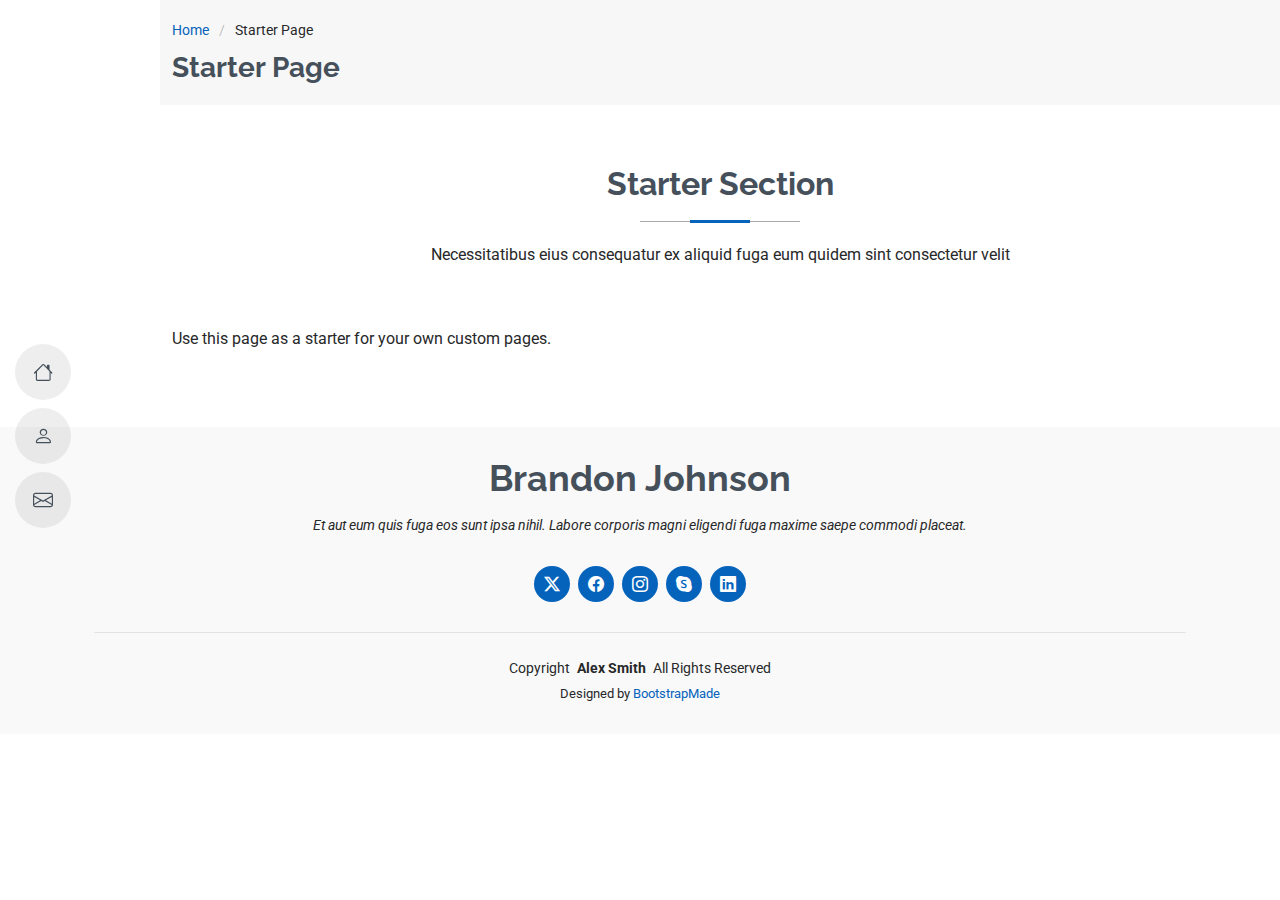
<file: starter-page.html>
<!DOCTYPE html>
<html lang="en">

<head>
  <meta charset="utf-8">
  <meta content="width=device-width, initial-scale=1.0" name="viewport">
  <title>Starter Page - MyResume Bootstrap Template</title>
  <meta content="" name="description">
  <meta content="" name="keywords">

  <!-- Favicons -->
  <link href="assets/img/favicon.png" rel="icon">
  <link href="assets/img/apple-touch-icon.png" rel="apple-touch-icon">

  <!-- Fonts -->
  <link href="https://fonts.googleapis.com" rel="preconnect">
  <link href="https://fonts.gstatic.com" rel="preconnect" crossorigin>
  <link href="https://fonts.googleapis.com/css2?family=Roboto:ital,wght@0,100;0,300;0,400;0,500;0,700;0,900;1,100;1,300;1,400;1,500;1,700;1,900&family=Poppins:ital,wght@0,100;0,200;0,300;0,400;0,500;0,600;0,700;0,800;0,900;1,100;1,200;1,300;1,400;1,500;1,600;1,700;1,800;1,900&family=Raleway:ital,wght@0,100;0,200;0,300;0,400;0,500;0,600;0,700;0,800;0,900;1,100;1,200;1,300;1,400;1,500;1,600;1,700;1,800;1,900&display=swap" rel="stylesheet">

  <!-- Vendor CSS Files -->
  <link href="assets/vendor/bootstrap/css/bootstrap.min.css" rel="stylesheet">
  <link href="assets/vendor/bootstrap-icons/bootstrap-icons.css" rel="stylesheet">
  <link href="assets/vendor/aos/aos.css" rel="stylesheet">
  <link href="assets/vendor/glightbox/css/glightbox.min.css" rel="stylesheet">
  <link href="assets/vendor/swiper/swiper-bundle.min.css" rel="stylesheet">

  <!-- Main CSS File -->
  <link href="assets/css/main.css" rel="stylesheet">

  <!-- =======================================================
  * Template Name: MyResume
  * Template URL: https://bootstrapmade.com/free-html-bootstrap-template-my-resume/
  * Updated: Jun 29 2024 with Bootstrap v5.3.3
  * Author: BootstrapMade.com
  * License: https://bootstrapmade.com/license/
  ======================================================== -->
</head>

<body class="starter-page-page">

  <header id="header" class="header d-flex flex-column justify-content-center">

    <i class="header-toggle d-xl-none bi bi-list"></i>

    <nav id="navmenu" class="navmenu">
      <ul>
        <li><a href="#hero"><i class="bi bi-house navicon"></i><span>Home</span></a></li>
        <li><a href="#about"><i class="bi bi-person navicon"></i><span>About</span></a></li>
        <li><a href="#contact"><i class="bi bi-envelope navicon"></i><span>Contact</span></a></li>
      </ul>
    </nav>

  </header>

  <main class="main">

    <!-- Page Title -->
    <div class="page-title" data-aos="fade">
      <div class="container">
        <nav class="breadcrumbs">
          <ol>
            <li><a href="index.html">Home</a></li>
            <li class="current">Starter Page</li>
          </ol>
        </nav>
        <h1>Starter Page</h1>
      </div>
    </div><!-- End Page Title -->

    <!-- Starter Section Section -->
    <section id="starter-section" class="starter-section section">

      <!-- Section Title -->
      <div class="container section-title" data-aos="fade-up">
        <h2>Starter Section</h2>
        <p>Necessitatibus eius consequatur ex aliquid fuga eum quidem sint consectetur velit</p>
      </div><!-- End Section Title -->

      <div class="container" data-aos="fade-up">
        <p>Use this page as a starter for your own custom pages.</p>
      </div>

    </section><!-- /Starter Section Section -->

  </main>

  <footer id="footer" class="footer position-relative light-background">
    <div class="container">
      <h3 class="sitename">Brandon Johnson</h3>
      <p>Et aut eum quis fuga eos sunt ipsa nihil. Labore corporis magni eligendi fuga maxime saepe commodi placeat.</p>
      <div class="social-links d-flex justify-content-center">
        <a href=""><i class="bi bi-twitter-x"></i></a>
        <a href=""><i class="bi bi-facebook"></i></a>
        <a href=""><i class="bi bi-instagram"></i></a>
        <a href=""><i class="bi bi-skype"></i></a>
        <a href=""><i class="bi bi-linkedin"></i></a>
      </div>
      <div class="container">
        <div class="copyright">
          <span>Copyright</span> <strong class="px-1 sitename">Alex Smith</strong> <span>All Rights Reserved</span>
        </div>
        <div class="credits">
          <!-- All the links in the footer should remain intact. -->
          <!-- You can delete the links only if you've purchased the pro version. -->
          <!-- Licensing information: https://bootstrapmade.com/license/ -->
          <!-- Purchase the pro version with working PHP/AJAX contact form: [buy-url] -->
          Designed by <a href="https://bootstrapmade.com/">BootstrapMade</a>
        </div>
      </div>
    </div>
  </footer>

  <!-- Scroll Top -->
  <a href="#" id="scroll-top" class="scroll-top d-flex align-items-center justify-content-center"><i class="bi bi-arrow-up-short"></i></a>

  <!-- Preloader -->
  <div id="preloader"></div>

  <!-- Vendor JS Files -->
  <script src="assets/vendor/bootstrap/js/bootstrap.bundle.min.js"></script>
  <script src="assets/vendor/php-email-form/validate.js"></script>
  <script src="assets/vendor/aos/aos.js"></script>
  <script src="assets/vendor/typed.js/typed.umd.js"></script>
  <script src="assets/vendor/purecounter/purecounter_vanilla.js"></script>
  <script src="assets/vendor/waypoints/noframework.waypoints.js"></script>
  <script src="assets/vendor/glightbox/js/glightbox.min.js"></script>
  <script src="assets/vendor/imagesloaded/imagesloaded.pkgd.min.js"></script>
  <script src="assets/vendor/isotope-layout/isotope.pkgd.min.js"></script>
  <script src="assets/vendor/swiper/swiper-bundle.min.js"></script>

  <!-- Main JS File -->
  <script src="assets/js/main.js"></script>

</body>

</html>
</file>
<file: assets/css/main.css>
/**
* Template Name: MyResume
* Template URL: https://bootstrapmade.com/free-html-bootstrap-template-my-resume/
* Updated: Jun 29 2024 with Bootstrap v5.3.3
* Author: BootstrapMade.com
* License: https://bootstrapmade.com/license/
*/

/*--------------------------------------------------------------
# Font & Color Variables
# Help: https://bootstrapmade.com/color-system/
--------------------------------------------------------------*/
/* Fonts */
:root {
  --default-font: "Roboto",  system-ui, -apple-system, "Segoe UI", Roboto, "Helvetica Neue", Arial, "Noto Sans", "Liberation Sans", sans-serif, "Apple Color Emoji", "Segoe UI Emoji", "Segoe UI Symbol", "Noto Color Emoji";
  --heading-font: "Raleway",  sans-serif;
  --nav-font: "Poppins",  sans-serif;
}

/* Global Colors - The following color variables are used throughout the website. Updating them here will change the color scheme of the entire website */
:root { 
  --background-color: #ffffff; /* Background color for the entire website, including individual sections */
  --default-color: #272829; /* Default color used for the majority of the text content across the entire website */
  --heading-color: #45505b; /* Color for headings, subheadings and title throughout the website */
  --accent-color: #0563bb; /* Accent color that represents your brand on the website. It's used for buttons, links, and other elements that need to stand out */
  --surface-color: #ffffff; /* The surface color is used as a background of boxed elements within sections, such as cards, icon boxes, or other elements that require a visual separation from the global background. */
  --contrast-color: #ffffff; /* Contrast color for text, ensuring readability against backgrounds of accent, heading, or default colors. */
}

/* Nav Menu Colors - The following color variables are used specifically for the navigation menu. They are separate from the global colors to allow for more customization options */
:root {
  --nav-color: #45505b;  /* The default color of the main navmenu links */
  --nav-hover-color: #0563bb; /* Applied to main navmenu links when they are hovered over or active */
  --nav-mobile-background-color: #ffffff; /* Used as the background color for mobile navigation menu */
  --nav-dropdown-background-color: #ffffff; /* Used as the background color for dropdown items that appear when hovering over primary navigation items */
  --nav-dropdown-color: #212529; /* Used for navigation links of the dropdown items in the navigation menu. */
  --nav-dropdown-hover-color: #0563bb; /* Similar to --nav-hover-color, this color is applied to dropdown navigation links when they are hovered over. */
}

/* Color Presets - These classes override global colors when applied to any section or element, providing reuse of the sam color scheme. */

.light-background {
  --background-color: #f9f9f9;
  --surface-color: #ffffff;
}

.dark-background {
  --background-color: #060606;
  --default-color: #ffffff;
  --heading-color: #ffffff;
  --surface-color: #252525;
  --contrast-color: #ffffff;
}

/* Smooth scroll */
:root {
  scroll-behavior: smooth;
}

/*--------------------------------------------------------------
# General Styling & Shared Classes
--------------------------------------------------------------*/
body {
  color: var(--default-color);
  background-color: var(--background-color);
  font-family: var(--default-font);
}

a {
  color: var(--accent-color);
  text-decoration: none;
  transition: 0.3s;
}

a:hover {
  color: color-mix(in srgb, var(--accent-color), transparent 25%);
  text-decoration: none;
}

h1,
h2,
h3,
h4,
h5,
h6 {
  color: var(--heading-color);
  font-family: var(--heading-font);
}

/* PHP Email Form Messages
------------------------------*/
.php-email-form .error-message {
  display: none;
  background: #df1529;
  color: #ffffff;
  text-align: left;
  padding: 15px;
  margin-bottom: 24px;
  font-weight: 600;
}

.php-email-form .sent-message {
  display: none;
  color: #ffffff;
  background: #059652;
  text-align: center;
  padding: 15px;
  margin-bottom: 24px;
  font-weight: 600;
}

.php-email-form .loading {
  display: none;
  background: var(--surface-color);
  text-align: center;
  padding: 15px;
  margin-bottom: 24px;
}

.php-email-form .loading:before {
  content: "";
  display: inline-block;
  border-radius: 50%;
  width: 24px;
  height: 24px;
  margin: 0 10px -6px 0;
  border: 3px solid var(--accent-color);
  border-top-color: var(--surface-color);
  animation: php-email-form-loading 1s linear infinite;
}

@keyframes php-email-form-loading {
  0% {
    transform: rotate(0deg);
  }

  100% {
    transform: rotate(360deg);
  }
}

/*--------------------------------------------------------------
# Global Header
--------------------------------------------------------------*/
.header {
  color: var(--default-color);
  position: fixed;
  top: 0;
  left: 0;
  bottom: 0;
  padding: 0 15px;
  transition: all ease-in-out 0.3s;
  overflow-y: auto;
  z-index: 997;
  min-width: 200px;
}

@media (max-width: 1199px) {
  .header {
    background-color: var(--background-color);
    border-right: 1px solid color-mix(in srgb, var(--default-color), transparent 90%);
    width: 300px;
    left: -100%;
  }
}

@media (min-width: 1200px) and (max-width: 1600px) {
  .header~main {
    margin-left: 160px;
  }

  .header~main .hero {
    margin-left: -160px;
    width: 100vw;
  }
}

.header.header-show {
  left: 0;
}

.header .header-toggle {
  color: var(--contrast-color);
  background-color: var(--accent-color);
  font-size: 22px;
  display: flex;
  align-items: center;
  justify-content: center;
  width: 40px;
  height: 40px;
  border-radius: 50%;
  cursor: pointer;
  position: fixed;
  top: 15px;
  right: 15px;
  z-index: 9999;
  transition: background-color 0.3s;
}

.header .header-toggle:hover {
  color: var(--contrast-color);
  background-color: color-mix(in srgb, var(--accent-color) 90%, white 15%);
}

/*--------------------------------------------------------------
# Navigation Menu
--------------------------------------------------------------*/
.navmenu {
  padding: 0;
  z-index: 9997;
}

.navmenu ul {
  list-style: none;
  padding: 0 0 20px 0;
  margin: 0;
  width: 140px;
}

.navmenu a,
.navmenu a:focus {
  color: var(--nav-color);
  font-family: var(--nav-font);
  display: flex;
  align-items: center;
  padding: 10px 18px;
  margin-bottom: 8px;
  font-size: 15px;
  border-radius: 50px;
  background: color-mix(in srgb, var(--default-color), transparent 92%);
  height: 56px;
  width: 100%;
  overflow: hidden;
  transition: 0.3s;
}

.navmenu a i,
.navmenu a:focus i {
  font-size: 20px;
}

.navmenu a span,
.navmenu a:focus span {
  padding: 0 5px 0 7px;
}

@media (min-width: 992px) {

  .navmenu a,
  .navmenu a:focus {
    max-width: 56px;
  }

  .navmenu a span,
  .navmenu a:focus span {
    display: none;
  }
}

.navmenu a:hover,
.navmenu .active,
.navmenu .active:focus,
.navmenu li:hover>a {
  color: var(--contrast-color);
  background: var(--nav-hover-color);
}

.navmenu a:hover,
.navmenu li:hover>a {
  max-width: 100%;
  color: var(--contrast-color);
}

.navmenu a:hover span,
.navmenu li:hover>a span {
  display: block;
}

/*--------------------------------------------------------------
# Global Footer
--------------------------------------------------------------*/
.footer {
  color: var(--default-color);
  background-color: var(--background-color);
  font-size: 14px;
  text-align: center;
  padding: 30px 0;
  position: relative;
}

.footer h3 {
  font-size: 36px;
  font-weight: 700;
  position: relative;
  padding: 0;
  margin: 0 0 15px 0;
}

.footer p {
  font-size: 15;
  font-style: italic;
  padding: 0;
  margin: 0 0 30px 0;
}

.footer .social-links {
  margin: 0 0 30px 0;
}

.footer .social-links a {
  font-size: 16px;
  display: flex;
  align-items: center;
  justify-content: center;
  background: var(--accent-color);
  color: var(--contrast-color);
  line-height: 1;
  margin: 0 4px;
  border-radius: 50%;
  text-align: center;
  width: 36px;
  height: 36px;
  transition: 0.3s;
}

.footer .social-links a:hover {
  background: color-mix(in srgb, var(--accent-color), transparent 20%);
  text-decoration: none;
}

.footer .copyright {
  padding-top: 25px;
  border-top: 1px solid color-mix(in srgb, var(--default-color), transparent 90%);
}

.footer .credits {
  font-size: 13px;
  padding-top: 5px;
}

/*--------------------------------------------------------------
# Preloader
--------------------------------------------------------------*/
#preloader {
  position: fixed;
  inset: 0;
  z-index: 999999;
  overflow: hidden;
  background: var(--background-color);
  transition: all 0.6s ease-out;
}

#preloader:before {
  content: "";
  position: fixed;
  top: calc(50% - 30px);
  left: calc(50% - 30px);
  border: 6px solid #ffffff;
  border-color: var(--accent-color) transparent var(--accent-color) transparent;
  border-radius: 50%;
  width: 60px;
  height: 60px;
  animation: animate-preloader 1.5s linear infinite;
}

@keyframes animate-preloader {
  0% {
    transform: rotate(0deg);
  }

  100% {
    transform: rotate(360deg);
  }
}

/*--------------------------------------------------------------
# Scroll Top Button
--------------------------------------------------------------*/
.scroll-top {
  position: fixed;
  visibility: hidden;
  opacity: 0;
  right: 15px;
  bottom: -15px;
  z-index: 99999;
  background-color: var(--accent-color);
  width: 44px;
  height: 44px;
  border-radius: 50px;
  transition: all 0.4s;
}

.scroll-top i {
  font-size: 24px;
  color: var(--contrast-color);
  line-height: 0;
}

.scroll-top:hover {
  background-color: color-mix(in srgb, var(--accent-color), transparent 20%);
  color: var(--contrast-color);
}

.scroll-top.active {
  visibility: visible;
  opacity: 1;
  bottom: 15px;
}

/*--------------------------------------------------------------
# Disable aos animation delay on mobile devices
--------------------------------------------------------------*/
@media screen and (max-width: 768px) {
  [data-aos-delay] {
    transition-delay: 0 !important;
  }
}

/*--------------------------------------------------------------
# Global Page Titles & Breadcrumbs
--------------------------------------------------------------*/
.page-title {
  --background-color: color-mix(in srgb, var(--default-color), transparent 96%);
  color: var(--default-color);
  background-color: var(--background-color);
  padding: 20px 0;
  position: relative;
}

.page-title h1 {
  font-size: 28px;
  font-weight: 700;
  margin: 0;
}

.page-title .breadcrumbs ol {
  display: flex;
  flex-wrap: wrap;
  list-style: none;
  padding: 0 0 10px 0;
  margin: 0;
  font-size: 14px;
  font-weight: 400;
}

.page-title .breadcrumbs ol li+li {
  padding-left: 10px;
}

.page-title .breadcrumbs ol li+li::before {
  content: "/";
  display: inline-block;
  padding-right: 10px;
  color: color-mix(in srgb, var(--default-color), transparent 70%);
}

/*--------------------------------------------------------------
# Global Sections
--------------------------------------------------------------*/
section,
.section {
  color: var(--default-color);
  background-color: var(--background-color);
  padding: 60px 0;
  overflow: clip;
}

/*--------------------------------------------------------------
# Global Section Titles
--------------------------------------------------------------*/
.section-title {
  text-align: center;
  padding-bottom: 60px;
  position: relative;
}

.section-title h2 {
  font-size: 32px;
  font-weight: 700;
  margin-bottom: 20px;
  padding-bottom: 20px;
  position: relative;
}

.section-title h2:before {
  content: "";
  position: absolute;
  display: block;
  width: 160px;
  height: 1px;
  background: color-mix(in srgb, var(--default-color), transparent 60%);
  left: 0;
  right: 0;
  bottom: 1px;
  margin: auto;
}

.section-title h2::after {
  content: "";
  position: absolute;
  display: block;
  width: 60px;
  height: 3px;
  background: var(--accent-color);
  left: 0;
  right: 0;
  bottom: 0;
  margin: auto;
}

.section-title p {
  margin-bottom: 0;
}

/*--------------------------------------------------------------
# Hero Section
--------------------------------------------------------------*/
.hero {
  width: 100%;
  min-height: 100vh;
  position: relative;
  padding: 80px 0;
  display: flex;
  align-items: center;
  justify-content: center;
}

.hero img {
  position: absolute;
  inset: 0;
  display: block;
  width: 100%;
  height: 100%;
  object-fit: cover;
  z-index: 1;
}

.hero:before {
  content: "";
  background: color-mix(in srgb, var(--background-color), transparent 30%);
  position: absolute;
  inset: 0;
  z-index: 2;
}

.hero .container {
  position: relative;
  z-index: 3;
}

.hero h2 {
  margin: 0;
  font-size: 64px;
  font-weight: 700;
}

.hero p {
  margin: 5px 0 0 0;
  font-size: 26px;
}

.hero p span {
  letter-spacing: 1px;
  border-bottom: 2px solid var(--accent-color);
}

.hero .social-links {
  margin-top: 25px;
}

.hero .social-links a {
  font-size: 20px;
  display: inline-block;
  color: color-mix(in srgb, var(--default-color), transparent 30%);
  line-height: 1;
  margin-right: 20px;
  transition: 0.3s;
}

.hero .social-links a:hover {
  color: var(--accent-color);
}

@media (max-width: 768px) {
  .hero h2 {
    font-size: 32px;
  }

  .hero p {
    font-size: 20px;
  }
}

/*--------------------------------------------------------------
# About Section
--------------------------------------------------------------*/
.about .content h2 {
  font-weight: 700;
  font-size: 24px;
}

.about .content ul {
  list-style: none;
  padding: 0;
}

.about .content ul li {
  margin-bottom: 20px;
  display: flex;
  align-items: center;
}

.about .content ul strong {
  margin-right: 10px;
}

.about .content ul i {
  font-size: 16px;
  margin-right: 5px;
  color: var(--accent-color);
  line-height: 0;
}

/*--------------------------------------------------------------
# Stats Section
--------------------------------------------------------------*/
.stats i {
  background-color: var(--accent-color);
  color: var(--contrast-color);
  width: 54px;
  height: 54px;
  font-size: 24px;
  border-radius: 50px;
  display: inline-flex;
  align-items: center;
  justify-content: center;
  position: relative;
  z-index: 1;
}

.stats .stats-item {
  margin-top: 10px;
  width: 100%;
  position: relative;
  text-align: center;
  z-index: 0;
}

.stats .stats-item span {
  font-size: 36px;
  display: block;
  font-weight: 700;
  color: color-mix(in srgb, var(--default-color), transparent 20%);
}

.stats .stats-item p {
  padding: 0;
  margin: 0;
  color: color-mix(in srgb, var(--default-color), transparent 50%);
  font-size: 16px;
}

/*--------------------------------------------------------------
# Skills Section
--------------------------------------------------------------*/
.skills .progress {
  height: 60px;
  display: block;
  background: none;
  border-radius: 0;
}

.skills .progress .skill {
  color: var(--heading-color);
  padding: 0;
  margin: 0 0 6px 0;
  text-transform: uppercase;
  display: block;
  font-weight: 600;
  font-family: var(--heading-font);
}

.skills .progress .skill .val {
  float: right;
  font-style: normal;
}

.skills .progress-bar-wrap {
  background: color-mix(in srgb, var(--default-color), transparent 90%);
  height: 10px;
}

.skills .progress-bar {
  width: 1px;
  height: 10px;
  transition: 0.9s;
  background-color: var(--accent-color);
}

/*--------------------------------------------------------------
# Testimonials Section
--------------------------------------------------------------*/
.testimonials .testimonials-carousel,
.testimonials .testimonials-slider {
  overflow: hidden;
}

.testimonials .testimonial-item .testimonial-content {
  border-left: 3px solid var(--accent-color);
  padding-left: 30px;
}

.testimonials .testimonial-item .testimonial-img {
  border-radius: 50%;
  border: 4px solid var(--background-color);
  margin: 0 auto;
}

.testimonials .testimonial-item h3 {
  font-size: 20px;
  font-weight: bold;
  margin: 10px 0 5px 0;
}

.testimonials .testimonial-item h4 {
  font-size: 14px;
  color: color-mix(in srgb, var(--default-color), transparent 40%);
  margin: 0 0 10px 0;
}

.testimonials .testimonial-item .stars i {
  color: #ffc107;
  margin: 0 1px;
}

.testimonials .testimonial-item .quote-icon-left,
.testimonials .testimonial-item .quote-icon-right {
  color: color-mix(in srgb, var(--accent-color), transparent 50%);
  font-size: 26px;
  line-height: 0;
}

.testimonials .testimonial-item .quote-icon-left {
  display: inline-block;
  left: -5px;
  position: relative;
}

.testimonials .testimonial-item .quote-icon-right {
  display: inline-block;
  right: -5px;
  position: relative;
  top: 10px;
  transform: scale(-1, -1);
}

.testimonials .testimonial-item p {
  font-style: italic;
}

.testimonials .swiper-wrapper {
  height: auto;
}

.testimonials .swiper-pagination {
  margin-top: 30px;
  position: relative;
}

.testimonials .swiper-pagination .swiper-pagination-bullet {
  width: 12px;
  height: 12px;
  background-color: color-mix(in srgb, var(--default-color), transparent 85%);
  opacity: 1;
}

.testimonials .swiper-pagination .swiper-pagination-bullet-active {
  background-color: var(--accent-color);
}

/*--------------------------------------------------------------
# Contact Section
--------------------------------------------------------------*/
.contact .info-item+.info-item {
  margin-top: 40px;
}

.contact .info-item i {
  color: var(--accent-color);
  background: color-mix(in srgb, var(--accent-color), transparent 92%);
  font-size: 20px;
  width: 44px;
  height: 44px;
  display: flex;
  justify-content: center;
  align-items: center;
  border-radius: 50px;
  transition: all 0.3s ease-in-out;
  margin-right: 15px;
}

.contact .info-item h3 {
  padding: 0;
  font-size: 18px;
  font-weight: 700;
  margin-bottom: 5px;
}

.contact .info-item p {
  padding: 0;
  margin-bottom: 0;
  font-size: 14px;
}

.contact .info-item:hover i {
  background: var(--accent-color);
  color: var(--contrast-color);
}

.contact .php-email-form {
  height: 100%;
}

.contact .php-email-form input[type=text],
.contact .php-email-form input[type=email],
.contact .php-email-form textarea {
  font-size: 14px;
  padding: 10px 15px;
  box-shadow: none;
  border-radius: 0;
  color: var(--default-color);
  background-color: color-mix(in srgb, var(--background-color), transparent 50%);
  border-color: color-mix(in srgb, var(--default-color), transparent 80%);
}

.contact .php-email-form input[type=text]:focus,
.contact .php-email-form input[type=email]:focus,
.contact .php-email-form textarea:focus {
  border-color: var(--accent-color);
}

.contact .php-email-form input[type=text]::placeholder,
.contact .php-email-form input[type=email]::placeholder,
.contact .php-email-form textarea::placeholder {
  color: color-mix(in srgb, var(--default-color), transparent 70%);
}

.contact .php-email-form button[type=submit] {
  color: var(--contrast-color);
  background: var(--accent-color);
  border: 0;
  padding: 10px 30px;
  transition: 0.4s;
  border-radius: 50px;
}

.contact .php-email-form button[type=submit]:hover {
  background: color-mix(in srgb, var(--accent-color), transparent 25%);
}

/*--------------------------------------------------------------
# Starter Section Section
--------------------------------------------------------------*/
.starter-section {
  /* Add your styles here */
}
</file>
